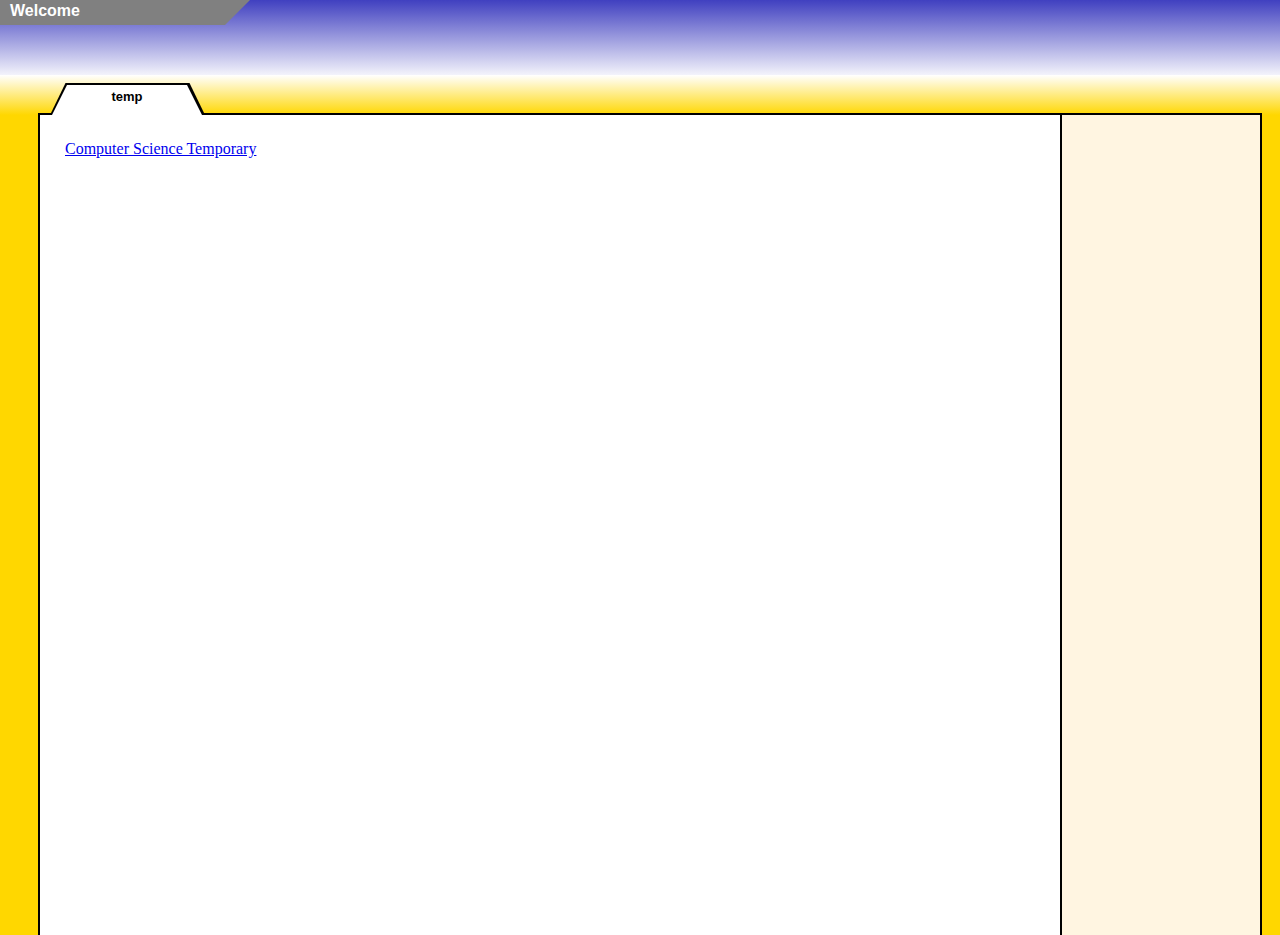
<file: index.html>
<!DOCTYPE html>
<html lang="en">
	<head>
		<meta charset="UTF-8">
		<title>OMUSH</title>
		<link rel="stylesheet" href="styles\OMUSH_styles.css"
	</head>

	<body>
		<div class="dashboard-plaque">
		<p> Welcome </p>
		</div>
		
		<div class="header">
		</div>
		
		<div class="ribbon">
			<div class="tab-border" style="left: 50px; z-index: 1px;"></div>
				<p class="tab-slot"
				   style="left: 52px; z-index: 1;">
				   temp
				</p>
		</div>
		
		<div class="main-layout">
			<div class="left-body">
			</div>

			<div class="central-body">
				<a href="OMUSH_majors\computer_science\OMUSH_computer_science_helper.html"> Computer Science Temporary </a>
			</div>
			
			<div class="side-panel">
			</div>
			
			<div class="right-body"></div>
			</div>
		</div>
	</body>
</html>
</file>
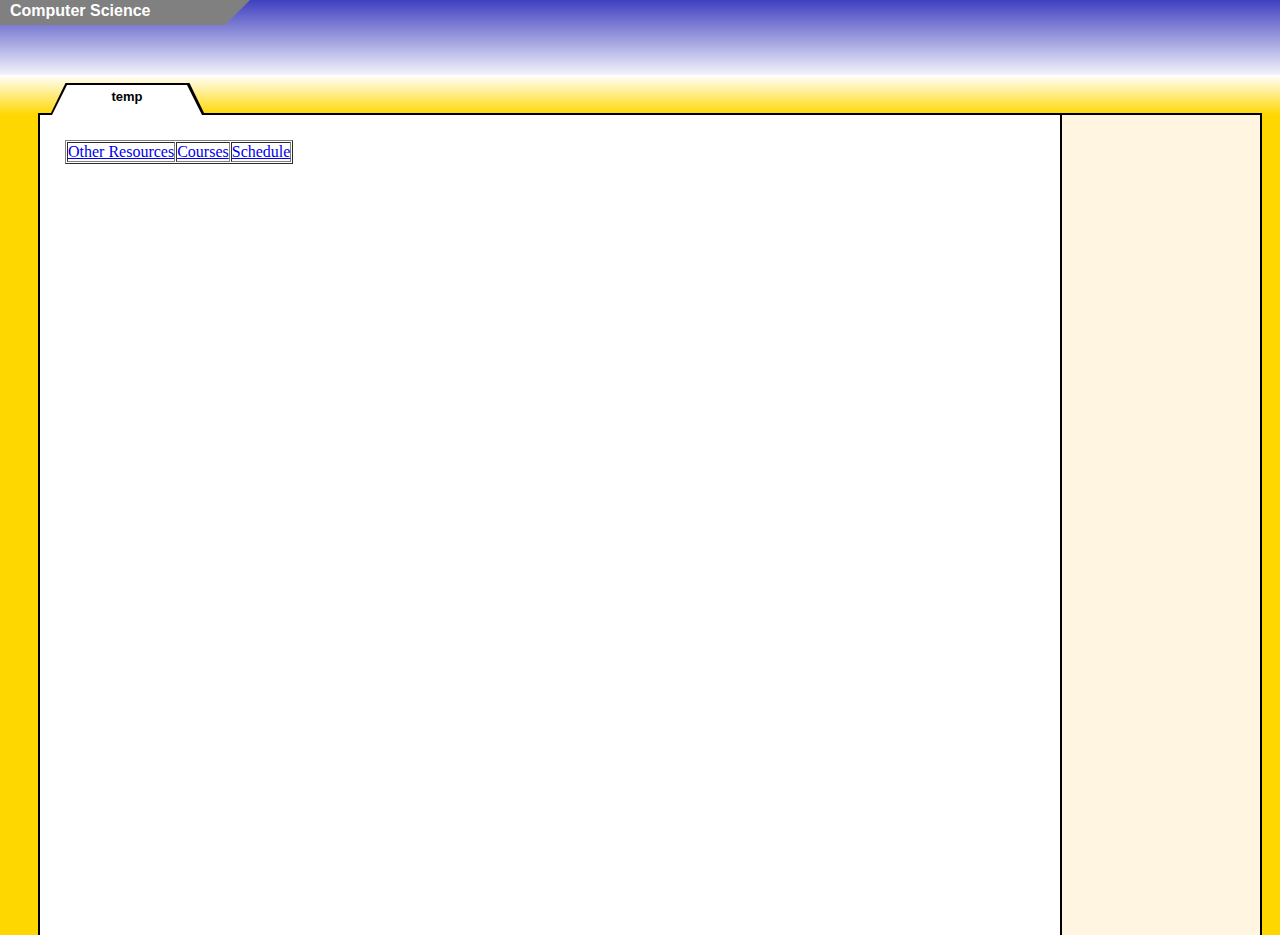
<file: OMUSH_majors/computer_science/OMUSH_computer_science_helper.html>
<!DOCTYPE html>
<html lang="en">
	<head>
		<meta charset="utf-8">
		<title>OMUSH - Computer Science</title>
		<link rel="stylesheet" href="..\..\styles\OMUSH_styles.css"
	</head>
	</body>
		<div class="dashboard-plaque">
		<p> Computer Science </p>
		</div>
		
		<div class="header">
		</div>
		
		<div class="ribbon">
			<div class="tab-border" style="left: 50px; z-index: 1px;"></div>
				<p class="tab-slot"
				   style="left: 52px; z-index: 1;">
				   temp
				</p>
		</div>
		
		<div class="main-layout">
			<div class="left-body">
			</div>

			<div class="central-body">
				<table dir="rtl" border="1" cellspacing="1" cellpadding="10">
					<tr>
						<td><a href="OMUSH_computer_science_helper_schedule.html"> Schedule </a></td>
						<td><a href="OMUSH_computer_science_helper_courses.html"> Courses </a></td>
						<td><a href="OMUSH_computer_science_helper_other_resources.html"> Other Resources </a></td>
					</tr>
				</table>
			</div>
			
			<div class="side-panel">
			</div>
			
			<div class="right-body"></div>
			</div>
		</div>
	</body>
</html>
</file>
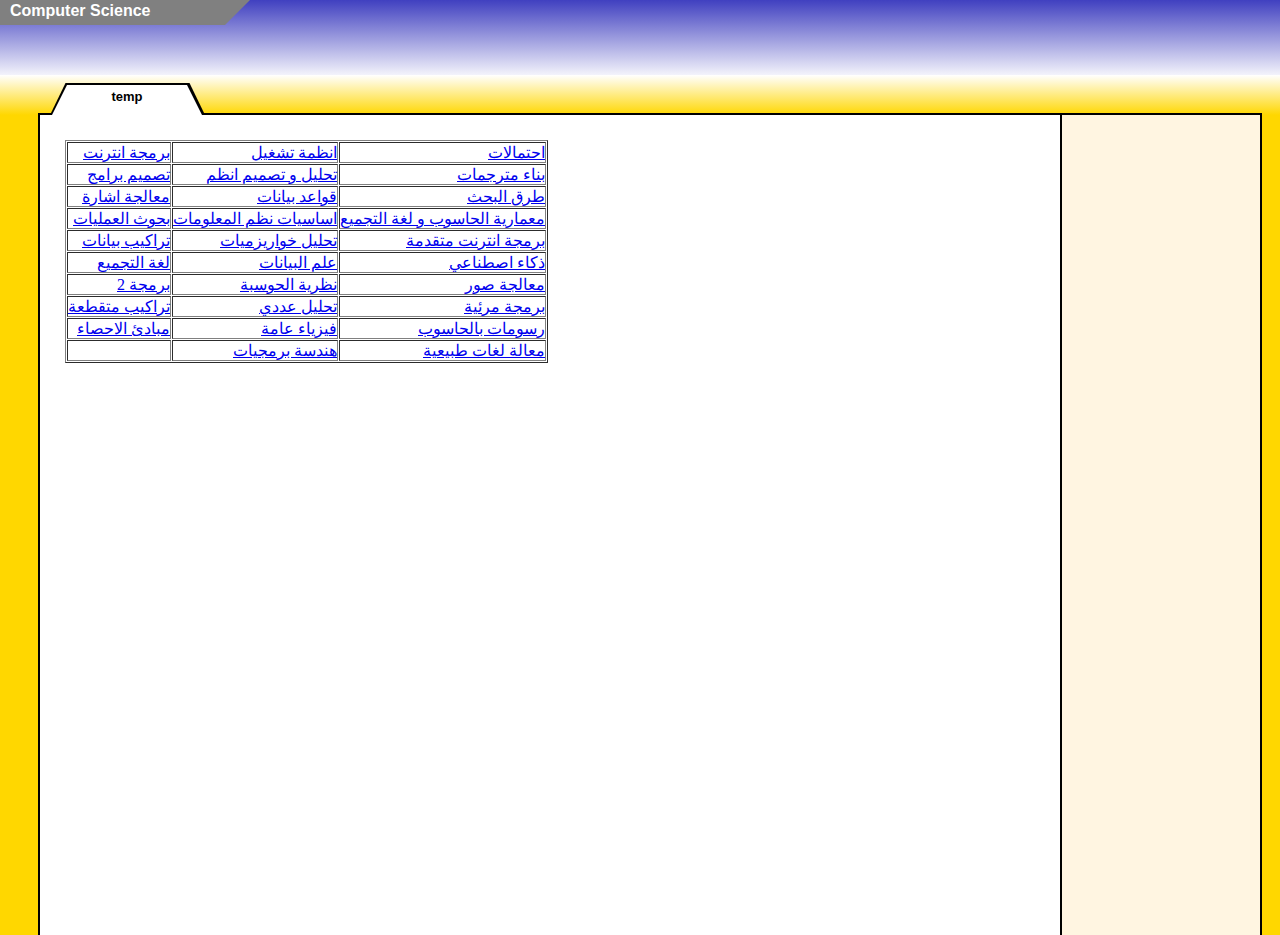
<file: OMUSH_majors/computer_science/OMUSH_computer_science_helper_courses.html>
<!DOCTYPE html>
<html lang="en">
	<head>
		<meta charset="utf-8">
		<title>OMUSH - Computer Science - Courses</title>
		<link rel="stylesheet" href="..\..\styles\OMUSH_styles.css"
	</head>
	</body>
		<div class="dashboard-plaque">
		<p> Computer Science </p>
		</div>
		
		<div class="header">
		</div>
		
		<div class="ribbon">
			<div class="tab-border" style="left: 50px; z-index: 1px;"></div>
				<p class="tab-slot"
				   style="left: 52px; z-index: 1;">
				   temp
				</p>
		</div>
		
		<div class="main-layout">
			<div class="left-body">
			</div>

			<div class="central-body">
				<table align="center" dir="rtl" border="1" cellspacing="1" cellpadding="10">
					<tr>
						<td><a href="OMUSH_computer_science_courses/statistical_probabilities.html">احتمالات</a></td>
						<td><a href="OMUSH_computer_science_courses/starting_systems.html">انظمة تشغيل</a></td>
						<td><a href="OMUSH_computer_science_courses/internet_programming.html">برمجة انترنت</a></td>
					</tr>
					<tr>
						<td><a href="OMUSH_computer_science_courses/designing_compilers.html">بناء مترجمات</a></td>
						<td><a href="OMUSH_computer_science_courses/analyzing_and_designing_systems.html">تحليل و تصميم انظم</a></td>
						<td><a href="OMUSH_computer_science_courses/desigining_programs.html">تصميم برامج</a></td>
					</tr>
					<tr>
						<td><a href="OMUSH_computer_science_courses/research_approaches.html">طرق البحث</a></td>
						<td><a href="OMUSH_computer_science_courses/databases.html">قواعد بيانات</a></td>
						<td><a href="OMUSH_computer_science_courses/signal_processors.html">معالجة اشارة</a></td>
					</tr>
					<tr>
						<td><a href="OMUSH_computer_science_courses/computer_architecture_and_compilers.html">معمارية الحاسوب و لغة التجميع</a></td>
						<td><a href="OMUSH_computer_science_courses/information_systems_fundamentals.html">اساسيات نظم المعلومات</a></td>
						<td><a href="OMUSH_computer_science_courses/researching_operations.html">بحوث العمليات</a></td>
					</tr>
					<tr>
						<td><a href="OMUSH_computer_science_courses/advanced_internet_programming.html">برمجة انترنت متقدمة</a></td>
						<td><a href="OMUSH_computer_science_courses/analyzing_algorithms.html">تحليل خواريزميات</a></td>
						<td><a href="OMUSH_computer_science_courses/data_structures.html">تراكيب بيانات</a></td>
					</tr>
					<tr>
						<td><a href="OMUSH_computer_science_courses/artificial_intelligence.html">ذكاء اصطناعي</a></td>
						<td><a href="OMUSH_computer_science_courses/information_science.html">علم البيانات</a></td>
						<td><a href="OMUSH_computer_science_courses/compilers.html">لغة التجميع</a></td>
					</tr>
					<tr>
						<td><a href="OMUSH_computer_science_courses/picture_processing.html">معالجة صور</a></td>
						<td><a href="OMUSH_computer_science_courses/computing_theory.html">نظرية الحوسبة</a></td>
						<td><a href="OMUSH_computer_science_courses/advanced_programming_2.html">برمجة 2</a></td>
					</tr>
					<tr>
						<td><a href="OMUSH_computer_science_courses/visual_programming.html">برمجة مرئية</a></td>
						<td><a href="OMUSH_computer_science_courses/numerical_systems.html">تحليل عددي</a></td>
						<td><a href="OMUSH_computer_science_courses/discrete_mathematics.html">تراكيب متقطعة</a></td>
					</tr>
					<tr>
						<td><a href="OMUSH_computer_science_courses/drawing_with_computers.html">رسومات بالحاسوب</a></td>
						<td><a href="OMUSH_computer_science_courses/general_physics.html">فيزياء عامة</a></td>
						<td><a href="OMUSH_computer_science_courses/statistics_principles.html">مبادئ الاحصاء</a></td>
					</tr>
					<tr>
						<td><a href="OMUSH_computer_science_courses/processing_natural_language.html">معالة لغات طبيعية</a></td>
						<td><a href="OMUSH_computer_science_courses/software_engineering.html">هندسة برمجيات</a></td>
						<td></td>
					</tr>
				</table>
			</div>
			
			<div class="side-panel">
			</div>
			
			<div class="right-body"></div>
			</div>
		</div>
	</body>
</html>
</file>
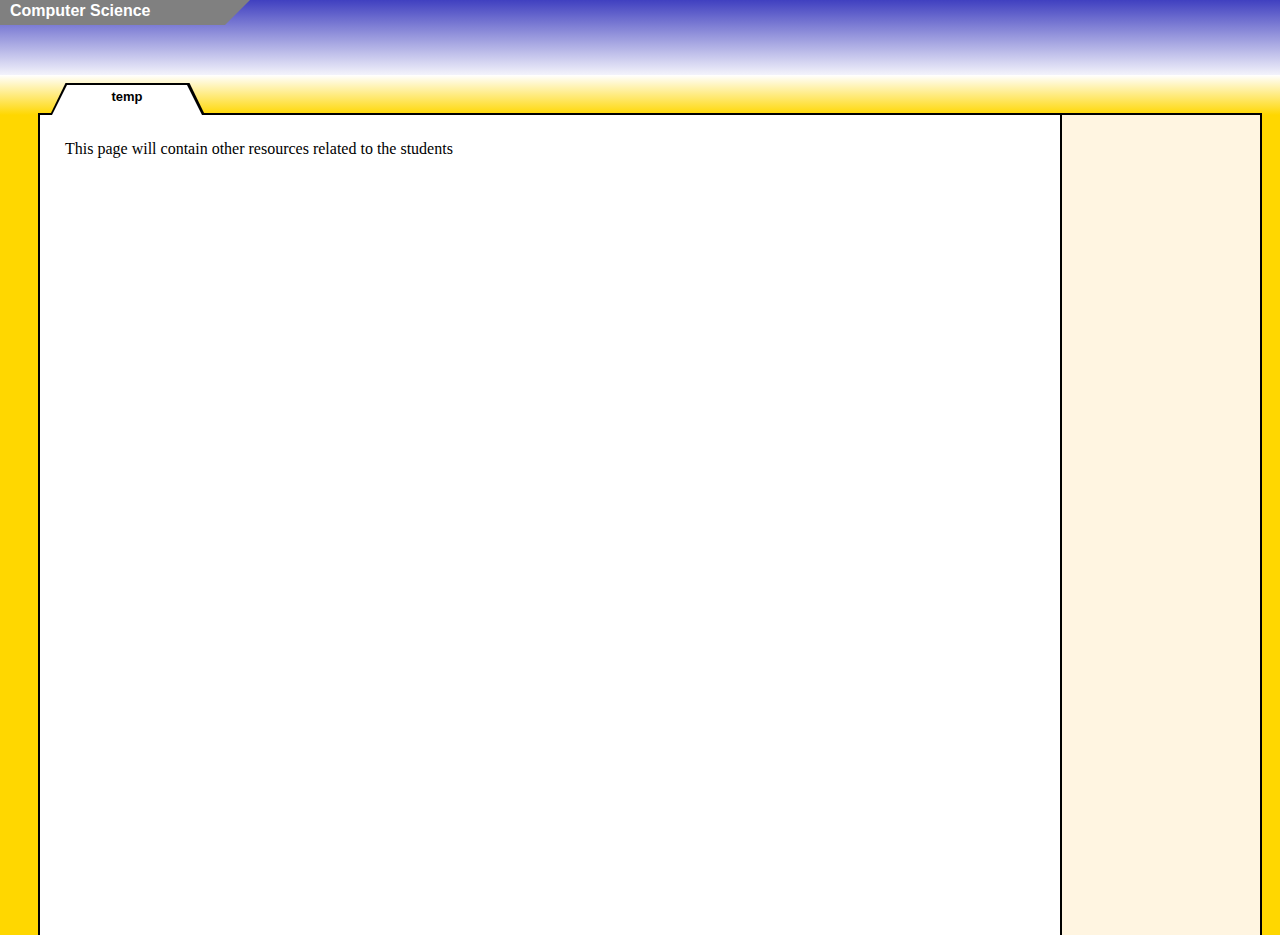
<file: OMUSH_majors/computer_science/OMUSH_computer_science_helper_other_resources.html>
<!DOCTYPE html>
<html lang="en">
	<head>
		<meta charset="utf-8">
		<title>OMUSH - Computer Science - Other Resources</title>
		<link rel="stylesheet" href="..\..\styles\OMUSH_styles.css"
	</head>
	</body>
		<div class="dashboard-plaque">
		<p> Computer Science </p>
		</div>
		
		<div class="header">
		</div>
		
		<div class="ribbon">
			<div class="tab-border" style="left: 50px; z-index: 1px;"></div>
				<p class="tab-slot"
				   style="left: 52px; z-index: 1;">
				   temp
				</p>
		</div>
		
		<div class="main-layout">
			<div class="left-body">
			</div>

			<div class="central-body">
				<p> This page will contain other resources related to the students </p>
			</div>
			
			<div class="side-panel">
			</div>
			
			<div class="right-body"></div>
			</div>
		</div>
	</body>
</html>
</file>
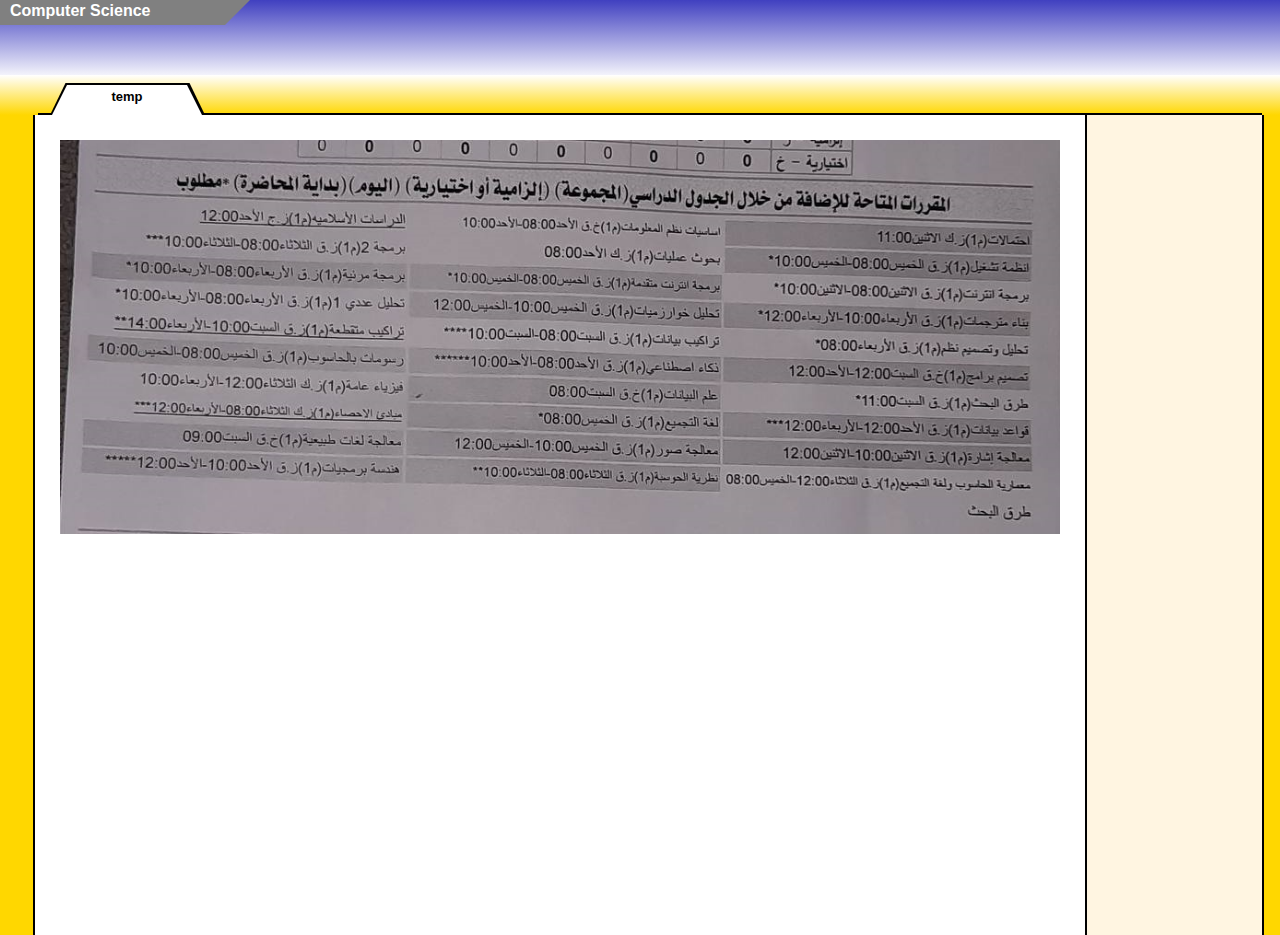
<file: OMUSH_majors/computer_science/OMUSH_computer_science_helper_schedule.html>
<!DOCTYPE html>
<html lang="en">
	<head>
		<meta charset="utf-8">
		<title>OMUSH - Computer Science - Schedule</title>
		<link rel="stylesheet" href="..\..\styles\OMUSH_styles.css"
	</head>
	</body>
		<div class="dashboard-plaque">
		<p> Computer Science </p>
		</div>
		
		<div class="header">
		</div>
		
		<div class="ribbon">
			<div class="tab-border" style="left: 50px; z-index: 1px;"></div>
				<p class="tab-slot"
				   style="left: 52px; z-index: 1;">
				   temp
				</p>
		</div>
		
		<div class="main-layout">
			<div class="left-body">
			</div>

			<div class="central-body">
				<img src="..\..\assets\computer_science\2025_computer_science_schedule.jpg" width="1000px">
			</div>
			
			<div class="side-panel">
			</div>
			
			<div class="right-body"></div>
			</div>
		</div>
	</body>
</html>
</file>
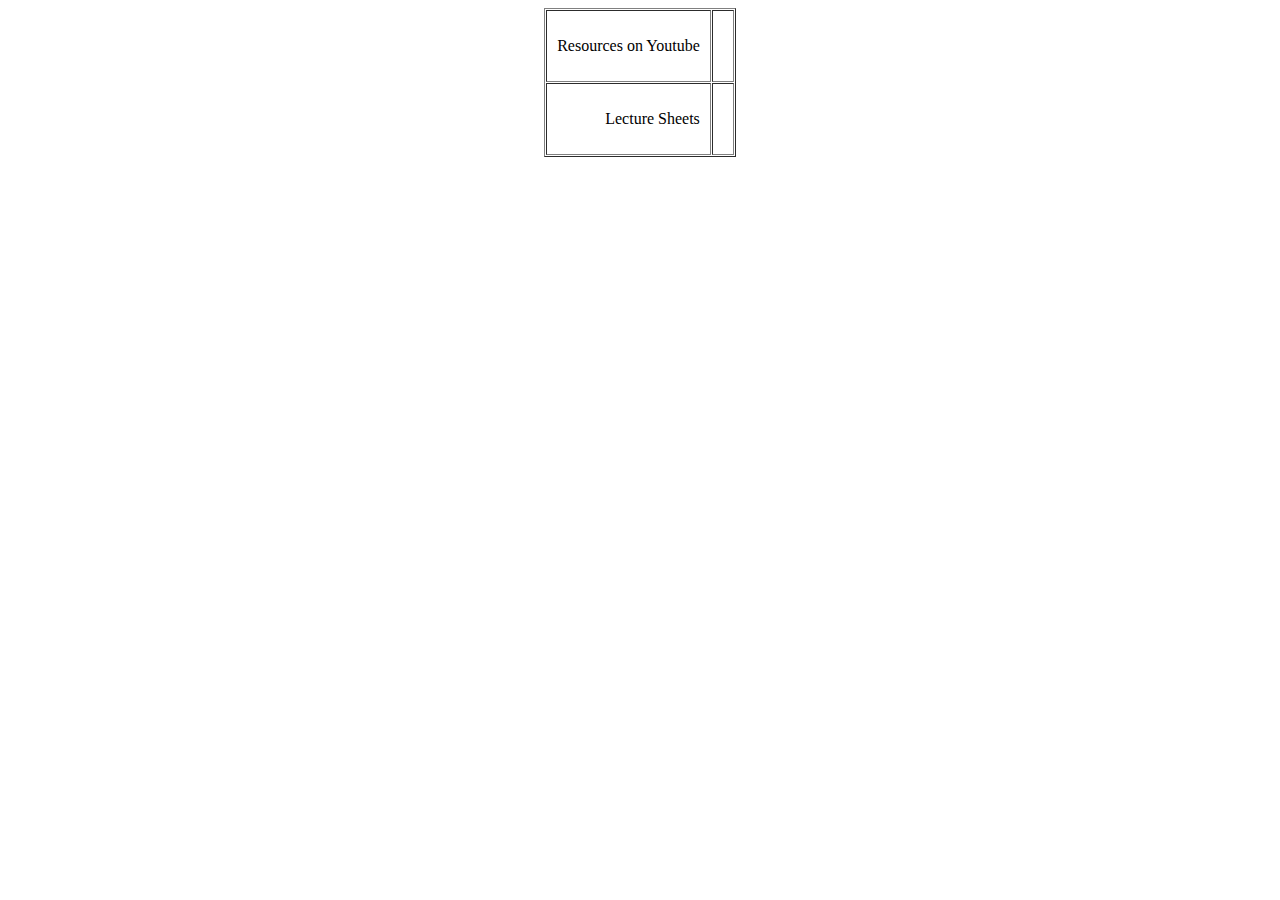
<file: OMUSH_majors/computer_science/OMUSH_computer_science_courses/advanced_internet_programming.html>
<!DOCTYPE html>
<html lang="en">
	<head>
		<meta charset="utf-8">
		<title>OMUSH - Computer Science - Schedule</title>
	</head>
	<body>
		<table align="center" dir="rtl" border="1" cellspacing="1" cellpadding="10">
			<tr>
				<td><a href=""></a></td>
				<td><p> Resources on Youtube</p></td>
			</tr>
			<tr>
				<td><a href=""></a></td>
				<td><p> Lecture Sheets</p></td>
			</tr>
		</table>
	</body>
</html>
</file>
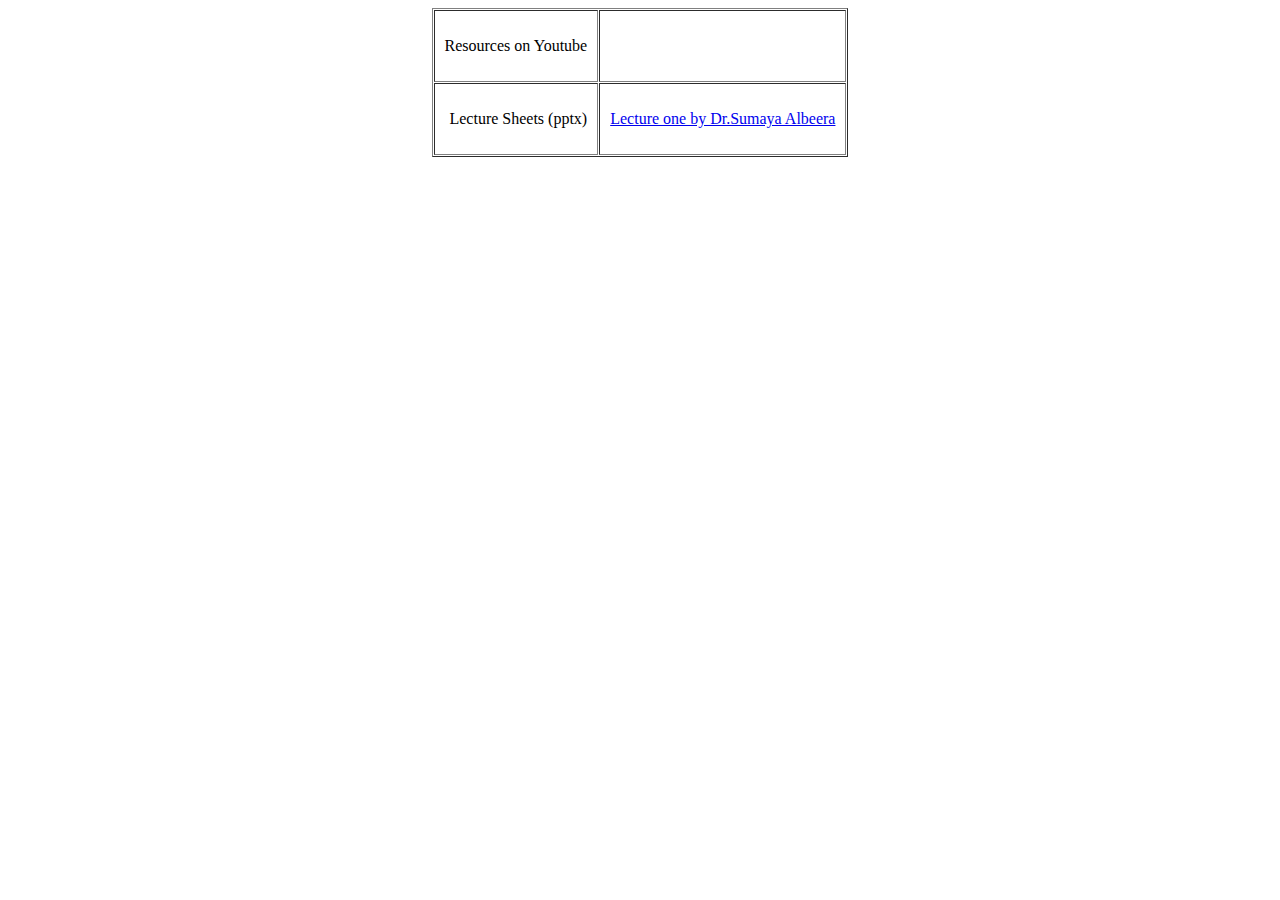
<file: OMUSH_majors/computer_science/OMUSH_computer_science_courses/analyzing_and_designing_systems.html>
<!DOCTYPE html>
<html lang="en">
	<head>
		<meta charset="utf-8">
		<title>OMUSH - Computer Science - Schedule</title>
	</head>
	<body>
		<table align="center" dir="rtl" border="1" cellspacing="1" cellpadding="10">
			<tr>
				<td><a href=""></a></td>
				<td><p> Resources on Youtube</p></td>
			</tr>
			<tr>
				<td><a href="..\..\..\assets\computer_science\designing_and_and_analyzing_systems\SA&D1.pptx"> Lecture one by Dr.Sumaya Albeera </a></td>
				<td><p> Lecture Sheets (pptx) </p></td>
			</tr>
		</table>
	</body>
</html>
</file>
